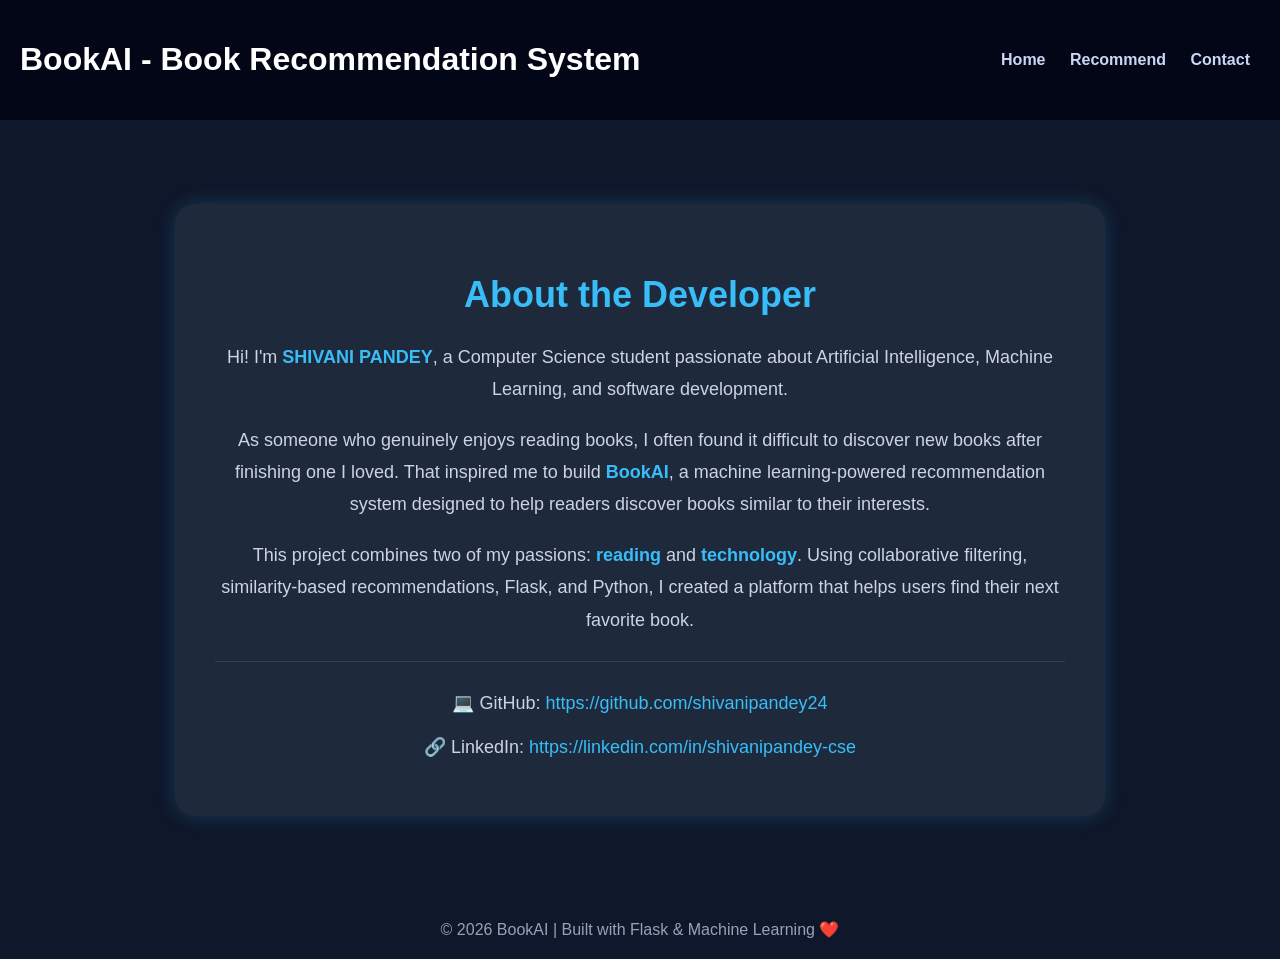
<file: templates/contact.html>
<!DOCTYPE html>
<html>
<head>
    <title>BookAI - Contact</title>

    <style>
        body {
            margin: 0;
            font-family: Arial, sans-serif;
            background: #0f172a;
            color: white;
        }

        header {
            background: #020617;
            padding: 20px;
            display: flex;
            justify-content: space-between;
            align-items: center;
        }

        nav a {
            color: #cbd5f5;
            margin: 0 10px;
            text-decoration: none;
            font-weight: bold;
        }

        nav a:hover {
            color: #38bdf8;
        }

        .about-container {
            display: flex;
            justify-content: center;
            align-items: center;
            min-height: 80vh;
            padding: 30px;
        }

        .about-card {
            max-width: 850px;
            background: #1e293b;
            padding: 40px;
            border-radius: 20px;
            box-shadow: 0 0 20px rgba(56, 189, 248, 0.2);
            text-align: center;
        }

        .about-card h2 {
            color: #38bdf8;
            margin-bottom: 25px;
            font-size: 36px;
        }

        .about-card p {
            color: #cbd5e1;
            font-size: 18px;
            line-height: 1.8;
            margin-bottom: 18px;
        }

        .about-card strong {
            color: #38bdf8;
        }

        hr {
            border: none;
            height: 1px;
            background: #334155;
            margin: 25px 0;
        }

        .contact-links p {
            font-size: 18px;
            margin: 12px 0;
        }

        .contact-links a {
            color: #38bdf8;
            text-decoration: none;
        }

        .contact-links a:hover {
            color: white;
        }

        footer {
            text-align: center;
            padding: 20px;
            color: #94a3b8;
        }

        @media(max-width:768px){

    .search-box input{
        width:90%;
        margin-bottom:10px;
    }

    .search-box button{
        width:90%;
        margin-left:0;
    }

    header{
        flex-direction:column;
    }
}
    </style>
</head>

<body>

<header>
    <h1>BookAI - Book Recommendation System</h1>

    <nav>
        <a href="/">Home</a>
        <a href="/recommend">Recommend</a>
        <a href="/contact">Contact</a>
    </nav>
</header>

<div class="about-container">

    <div class="about-card">

        <h2>About the Developer</h2>

        <p>
            Hi! I'm <strong>SHIVANI PANDEY</strong>, a Computer Science student
            passionate about Artificial Intelligence, Machine Learning,
            and software development.
        </p>

        <p>
            As someone who genuinely enjoys reading books, I often found it
            difficult to discover new books after finishing one I loved.
            That inspired me to build <strong>BookAI</strong>, a machine
            learning-powered recommendation system designed to help readers
            discover books similar to their interests.
        </p>

        <p>
            This project combines two of my passions: <strong>reading</strong>
            and <strong>technology</strong>. Using collaborative filtering,
            similarity-based recommendations, Flask, and Python, I created
            a platform that helps users find their next favorite book.
        </p>

        <hr>

        <div class="contact-links">



            <p>
                💻 GitHub:
                <a href="https://github.com/shivanipandey24" target="_blank">
                    https://github.com/shivanipandey24
                </a>
            </p>

            <p>
                🔗 LinkedIn:
                <a href="https://linkedin.com/in/shivanipandey-cse" target="_blank">
                   https://linkedin.com/in/shivanipandey-cse
                </a>
            </p>

        </div>

    </div>

</div>

<footer>
    © 2026 BookAI | Built with Flask & Machine Learning ❤️
</footer>

</body>
</html>
</file>
